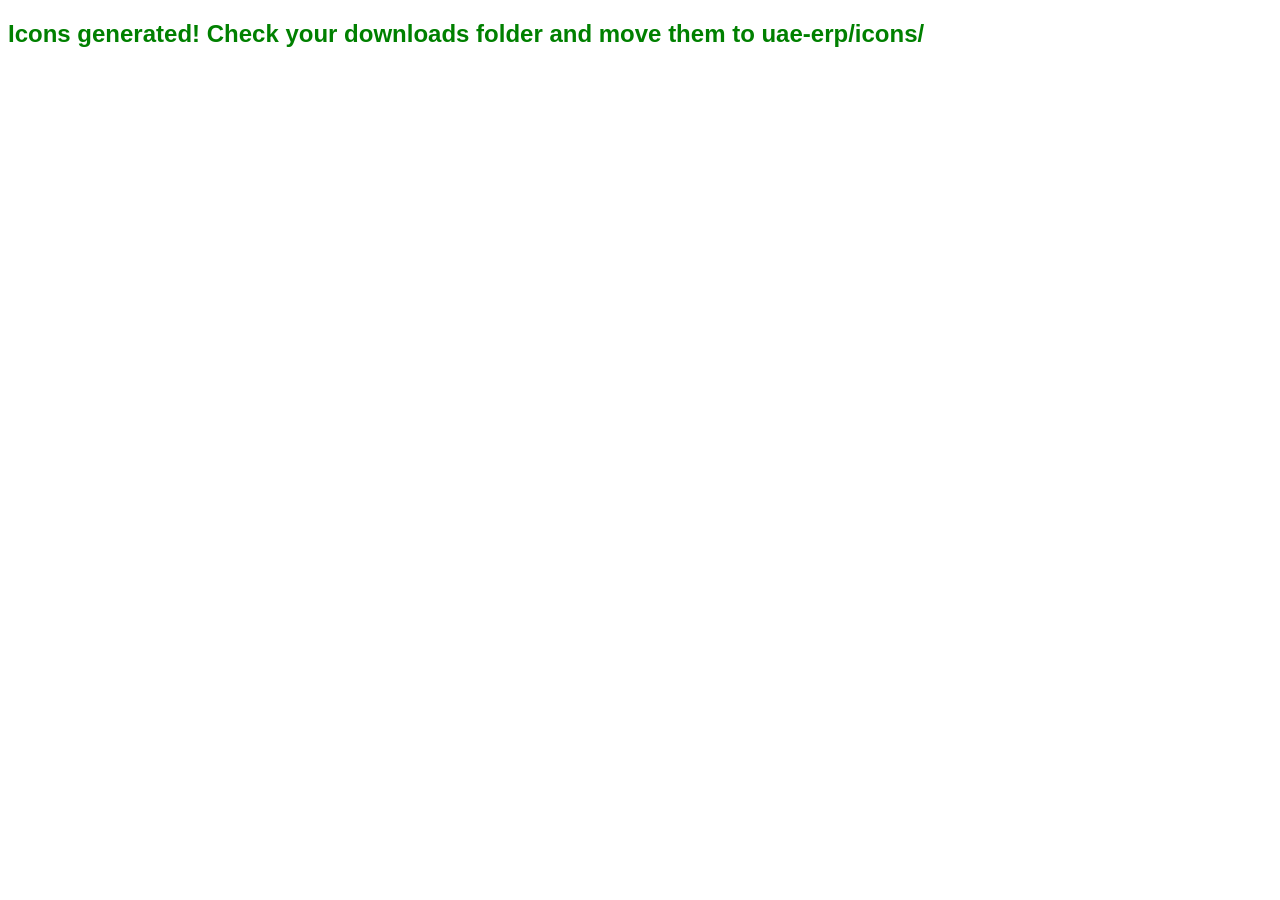
<file: generate-icons.html>
<!DOCTYPE html>
<html>
<head><title>Generate Icons</title></head>
<body>
<canvas id="c" width="512" height="512"></canvas>
<script>
const sizes = [72, 96, 128, 144, 152, 192, 384, 512];
const canvas = document.getElementById('c');
const ctx = canvas.getContext('2d');

function drawIcon(size) {
    canvas.width = size;
    canvas.height = size;
    const s = size / 512;

    // Background
    ctx.fillStyle = '#2b6cb5';
    ctx.beginPath();
    ctx.roundRect(0, 0, size, size, size * 0.15);
    ctx.fill();

    // D shape
    ctx.fillStyle = '#ffffff';
    ctx.beginPath();
    const cx = size / 2, cy = size * 0.42;
    const r = size * 0.3;
    ctx.moveTo(size * 0.2, size * 0.12);
    ctx.lineTo(size * 0.5, size * 0.12);
    ctx.bezierCurveTo(size * 0.82, size * 0.12, size * 0.82, size * 0.72, size * 0.5, size * 0.72);
    ctx.lineTo(size * 0.38, size * 0.72);
    ctx.lineTo(size * 0.38, size * 0.56);
    ctx.lineTo(size * 0.5, size * 0.56);
    ctx.bezierCurveTo(size * 0.68, size * 0.56, size * 0.68, size * 0.28, size * 0.5, size * 0.28);
    ctx.lineTo(size * 0.38, size * 0.28);
    ctx.lineTo(size * 0.38, size * 0.72);
    ctx.lineTo(size * 0.2, size * 0.72);
    ctx.closePath();
    ctx.fill();

    // S bar
    ctx.fillStyle = '#ffffff';
    ctx.beginPath();
    ctx.roundRect(size * 0.28, size * 0.38, size * 0.38, size * 0.08, size * 0.02);
    ctx.fill();

    // Text
    ctx.fillStyle = '#ffffff';
    ctx.font = `bold ${size * 0.09}px Arial`;
    ctx.textAlign = 'center';
    ctx.fillText('DANOOR', size / 2, size * 0.85);
    ctx.font = `${size * 0.05}px Arial`;
    ctx.fillStyle = 'rgba(255,255,255,0.7)';
    ctx.fillText('ERP', size / 2, size * 0.93);
}

// Generate and auto-download
sizes.forEach(size => {
    drawIcon(size);
    const link = document.createElement('a');
    link.download = `icon-${size}.png`;
    link.href = canvas.toDataURL('image/png');
    link.click();
});
document.body.innerHTML = '<h2 style="font-family:sans-serif;color:green;">Icons generated! Check your downloads folder and move them to uae-erp/icons/</h2>';
</script>
</body>
</html>
</file>
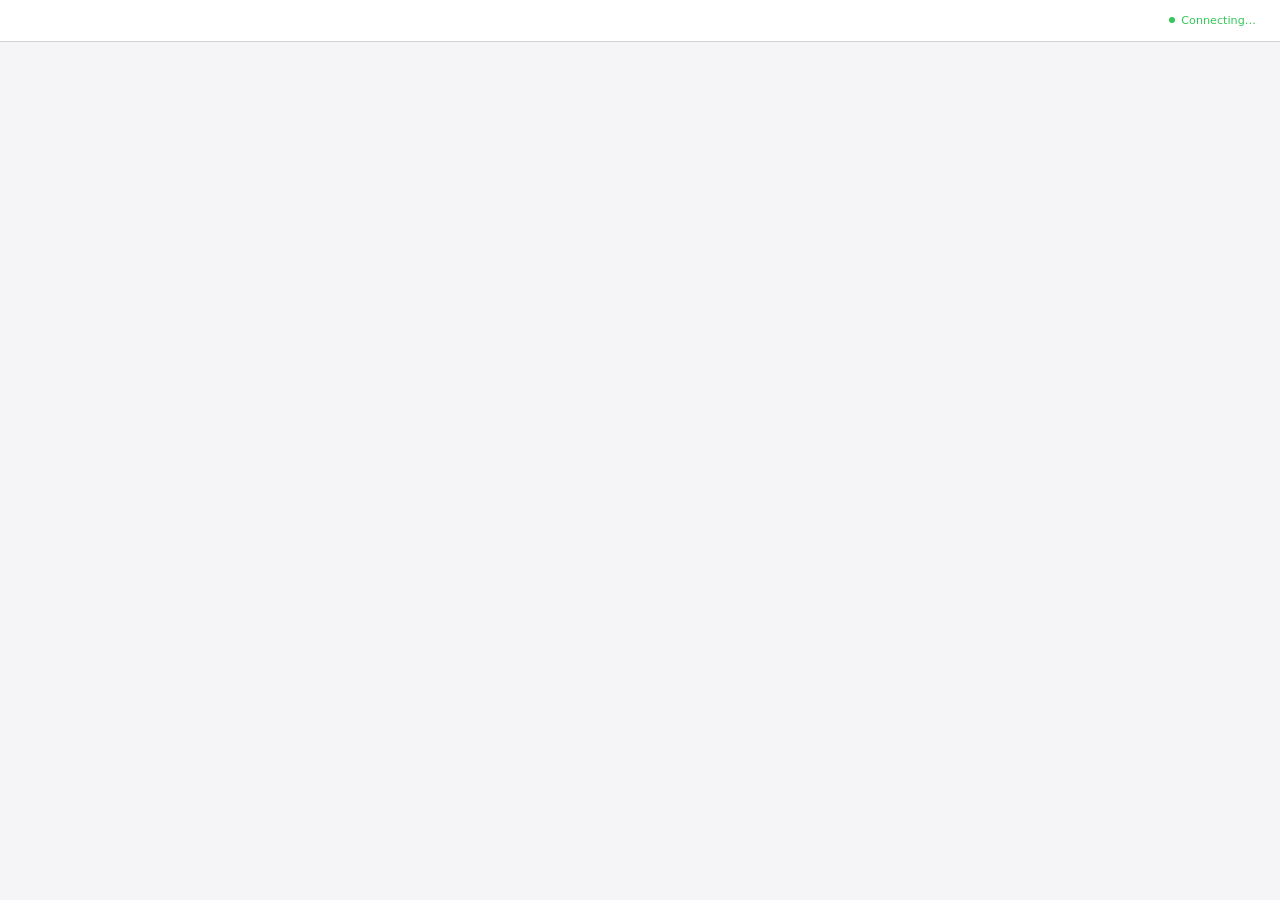
<file: .claude/skills/brainstorming/scripts/frame-template.html>
<!DOCTYPE html>
<html>
<head>
  <meta charset="utf-8">
  <title>Superpowers Brainstorming</title>
  <style>
    /*
     * BRAINSTORM COMPANION FRAME TEMPLATE
     *
     * This template provides a consistent frame with:
     * - OS-aware light/dark theming
     * - Header branding and connection status
     * - Scrollable main content area
     * - CSS helpers for common UI patterns
     *
     * Content is injected via placeholder comment in #frame-content.
     */

    * { box-sizing: border-box; margin: 0; padding: 0; }
    html, body { height: 100%; overflow: hidden; }

    /* ===== THEME VARIABLES ===== */
    :root {
      --bg-primary: #f5f5f7;
      --bg-secondary: #ffffff;
      --bg-tertiary: #e5e5e7;
      --border: #d1d1d6;
      --text-primary: #1d1d1f;
      --text-secondary: #86868b;
      --text-tertiary: #aeaeb2;
      --accent: #0071e3;
      --accent-hover: #0077ed;
      --success: #34c759;
      --warning: #ff9f0a;
      --error: #ff3b30;
      --selected-bg: #e8f4fd;
      --selected-border: #0071e3;
    }

    @media (prefers-color-scheme: dark) {
      :root {
        --bg-primary: #1d1d1f;
        --bg-secondary: #2d2d2f;
        --bg-tertiary: #3d3d3f;
        --border: #424245;
        --text-primary: #f5f5f7;
        --text-secondary: #86868b;
        --text-tertiary: #636366;
        --accent: #0a84ff;
        --accent-hover: #409cff;
        --selected-bg: rgba(10, 132, 255, 0.15);
        --selected-border: #0a84ff;
      }
    }

    body {
      font-family: system-ui, -apple-system, BlinkMacSystemFont, sans-serif;
      background: var(--bg-primary);
      color: var(--text-primary);
      display: flex;
      flex-direction: column;
      line-height: 1.5;
    }

    /* ===== FRAME STRUCTURE ===== */
    .brand { display: flex; align-items: center; min-width: 0; overflow: hidden; color: var(--text-secondary); line-height: 1; }
    .brand a { color: inherit; text-decoration: none; display: flex; align-items: center; gap: 0.5rem; min-width: 0; max-width: 100%; line-height: 1; }
    .brand-copy { display: block; min-width: 0; overflow: hidden; text-overflow: ellipsis; white-space: nowrap; line-height: 1; transform: translateY(-1px); }
    .brand-logo { display: block; height: 1em; width: auto; max-width: 180px; flex-shrink: 0; filter: invert(1); }
    @media (prefers-color-scheme: dark) {
      .brand-logo { filter: none; }
    }
    .status { font-size: 0.7rem; color: var(--status-color, var(--success)); display: flex; align-items: center; gap: 0.4rem; justify-self: end; white-space: nowrap; line-height: 1; }
    .status::before { content: ''; width: 6px; height: 6px; background: var(--status-color, var(--success)); border-radius: 50%; }

    .main { flex: 1; overflow-y: auto; }
    #frame-content { padding: 2rem; min-height: 100%; }

    .header {
      background: var(--bg-secondary);
      border-bottom: 1px solid var(--border);
      padding: 0.5rem 1.5rem;
      flex-shrink: 0;
      display: grid;
      grid-template-columns: minmax(0, 1fr) auto;
      align-items: center;
      gap: 1rem;
      min-height: 42px;
    }
    .header .brand { justify-self: start; width: 100%; font-size: 0.75rem; line-height: 1; }
    .header .status { grid-column: 2; line-height: 1; }
    .header span {
      font-size: 0.75rem;
      color: var(--text-secondary);
    }
    .header .selected-text {
      color: var(--accent);
      font-weight: 500;
    }

    /* ===== TYPOGRAPHY ===== */
    h2 { font-size: 1.5rem; font-weight: 600; margin-bottom: 0.5rem; }
    h3 { font-size: 1.1rem; font-weight: 600; margin-bottom: 0.25rem; }
    .subtitle { color: var(--text-secondary); margin-bottom: 1.5rem; }
    .section { margin-bottom: 2rem; }
    .label { font-size: 0.7rem; color: var(--text-secondary); text-transform: uppercase; letter-spacing: 0.05em; margin-bottom: 0.5rem; }

    /* ===== OPTIONS (for A/B/C choices) ===== */
    .options { display: flex; flex-direction: column; gap: 0.75rem; }
    .option {
      background: var(--bg-secondary);
      border: 2px solid var(--border);
      border-radius: 12px;
      padding: 1rem 1.25rem;
      cursor: pointer;
      transition: all 0.15s ease;
      display: flex;
      align-items: flex-start;
      gap: 1rem;
    }
    .option:hover { border-color: var(--accent); }
    .option.selected { background: var(--selected-bg); border-color: var(--selected-border); }
    .option .letter {
      background: var(--bg-tertiary);
      color: var(--text-secondary);
      width: 1.75rem; height: 1.75rem;
      border-radius: 6px;
      display: flex; align-items: center; justify-content: center;
      font-weight: 600; font-size: 0.85rem; flex-shrink: 0;
    }
    .option.selected .letter { background: var(--accent); color: white; }
    .option .content { flex: 1; }
    .option .content h3 { font-size: 0.95rem; margin-bottom: 0.15rem; }
    .option .content p { color: var(--text-secondary); font-size: 0.85rem; margin: 0; }

    /* ===== CARDS (for showing designs/mockups) ===== */
    .cards { display: grid; grid-template-columns: repeat(auto-fit, minmax(280px, 1fr)); gap: 1rem; }
    .card {
      background: var(--bg-secondary);
      border: 1px solid var(--border);
      border-radius: 12px;
      overflow: hidden;
      cursor: pointer;
      transition: all 0.15s ease;
    }
    .card:hover { border-color: var(--accent); transform: translateY(-2px); box-shadow: 0 4px 12px rgba(0,0,0,0.1); }
    .card.selected { border-color: var(--selected-border); border-width: 2px; }
    .card-image { background: var(--bg-tertiary); aspect-ratio: 16/10; display: flex; align-items: center; justify-content: center; }
    .card-body { padding: 1rem; }
    .card-body h3 { margin-bottom: 0.25rem; }
    .card-body p { color: var(--text-secondary); font-size: 0.85rem; }

    /* ===== MOCKUP CONTAINER ===== */
    .mockup {
      background: var(--bg-secondary);
      border: 1px solid var(--border);
      border-radius: 12px;
      overflow: hidden;
      margin-bottom: 1.5rem;
    }
    .mockup-header {
      background: var(--bg-tertiary);
      padding: 0.5rem 1rem;
      font-size: 0.75rem;
      color: var(--text-secondary);
      border-bottom: 1px solid var(--border);
    }
    .mockup-body { padding: 1.5rem; }

    /* ===== SPLIT VIEW (side-by-side comparison) ===== */
    .split { display: grid; grid-template-columns: 1fr 1fr; gap: 1.5rem; }
    @media (max-width: 700px) { .split { grid-template-columns: 1fr; } }

    /* ===== PROS/CONS ===== */
    .pros-cons { display: grid; grid-template-columns: 1fr 1fr; gap: 1rem; margin: 1rem 0; }
    .pros, .cons { background: var(--bg-secondary); border-radius: 8px; padding: 1rem; }
    .pros h4 { color: var(--success); font-size: 0.85rem; margin-bottom: 0.5rem; }
    .cons h4 { color: var(--error); font-size: 0.85rem; margin-bottom: 0.5rem; }
    .pros ul, .cons ul { margin-left: 1.25rem; font-size: 0.85rem; color: var(--text-secondary); }
    .pros li, .cons li { margin-bottom: 0.25rem; }

    /* ===== PLACEHOLDER (for mockup areas) ===== */
    .placeholder {
      background: var(--bg-tertiary);
      border: 2px dashed var(--border);
      border-radius: 8px;
      padding: 2rem;
      text-align: center;
      color: var(--text-tertiary);
    }

    /* ===== INLINE MOCKUP ELEMENTS ===== */
    .mock-nav { background: var(--accent); color: white; padding: 0.75rem 1rem; display: flex; gap: 1.5rem; font-size: 0.9rem; }
    .mock-sidebar { background: var(--bg-tertiary); padding: 1rem; min-width: 180px; }
    .mock-content { padding: 1.5rem; flex: 1; }
    .mock-button { background: var(--accent); color: white; border: none; padding: 0.5rem 1rem; border-radius: 6px; font-size: 0.85rem; }
    .mock-input { background: var(--bg-primary); border: 1px solid var(--border); border-radius: 6px; padding: 0.5rem; width: 100%; }
  </style>
</head>
<body>
  <div class="header">
    <!-- BRANDING -->
    <div class="status">Connecting…</div>
  </div>

  <div class="main">
    <div id="frame-content">
      <!-- CONTENT -->
    </div>
  </div>

</body>
</html>
</file>
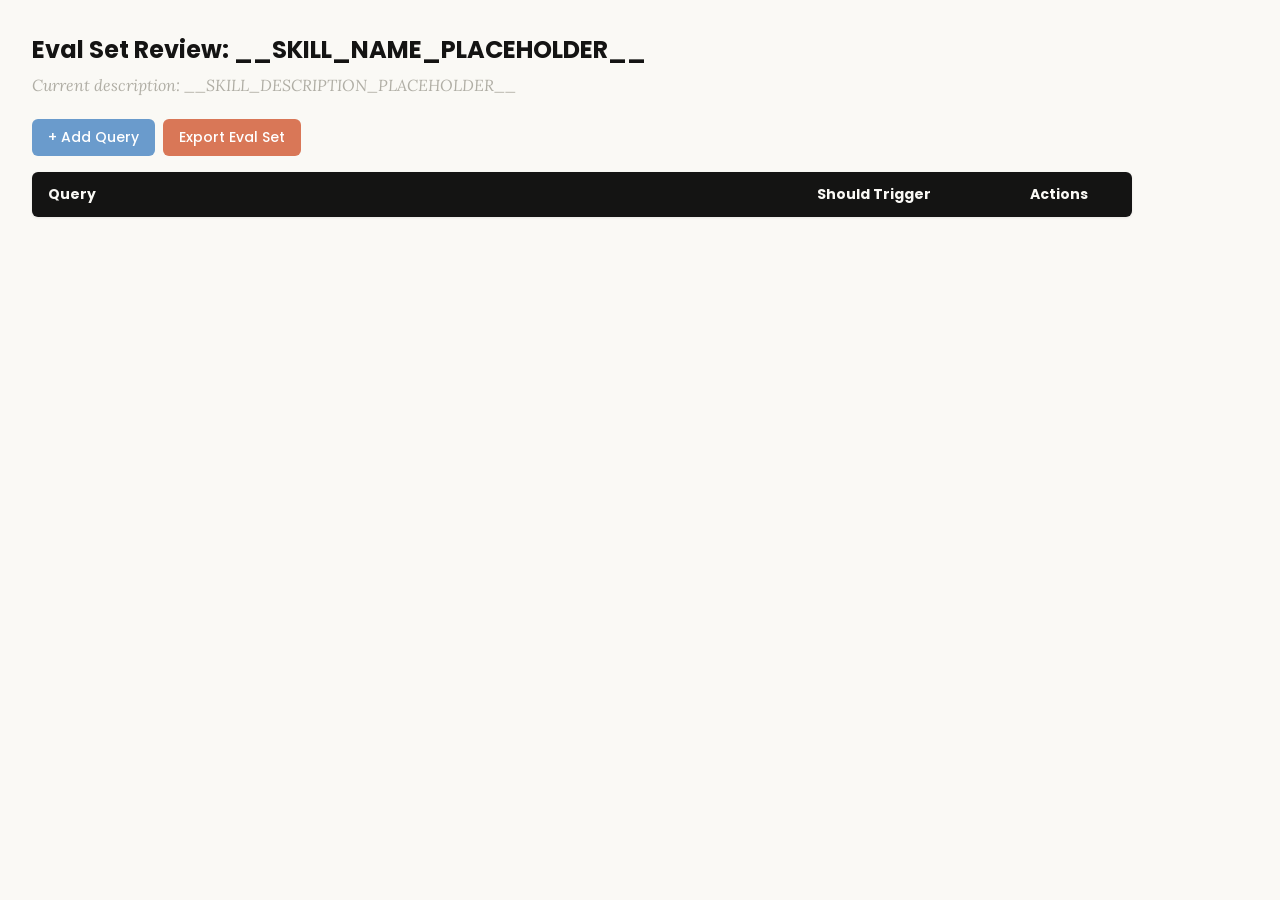
<file: .claude/skills/skill-creator/assets/eval_review.html>
<!DOCTYPE html>
<html lang="en">
<head>
  <meta charset="UTF-8">
  <meta name="viewport" content="width=device-width, initial-scale=1.0">
  <title>Eval Set Review - __SKILL_NAME_PLACEHOLDER__</title>
  <link rel="preconnect" href="https://fonts.googleapis.com">
  <link rel="preconnect" href="https://fonts.gstatic.com" crossorigin>
  <link href="https://fonts.googleapis.com/css2?family=Poppins:wght@500;600&family=Lora:wght@400;500&display=swap" rel="stylesheet">
  <style>
    * { box-sizing: border-box; margin: 0; padding: 0; }
    body { font-family: 'Lora', Georgia, serif; background: #faf9f5; padding: 2rem; color: #141413; }
    h1 { font-family: 'Poppins', sans-serif; margin-bottom: 0.5rem; font-size: 1.5rem; }
    .description { color: #b0aea5; margin-bottom: 1.5rem; font-style: italic; max-width: 900px; }
    .controls { margin-bottom: 1rem; display: flex; gap: 0.5rem; }
    .btn { font-family: 'Poppins', sans-serif; padding: 0.5rem 1rem; border: none; border-radius: 6px; cursor: pointer; font-size: 0.875rem; font-weight: 500; }
    .btn-add { background: #6a9bcc; color: white; }
    .btn-add:hover { background: #5889b8; }
    .btn-export { background: #d97757; color: white; }
    .btn-export:hover { background: #c4613f; }
    table { width: 100%; max-width: 1100px; border-collapse: collapse; background: white; border-radius: 6px; overflow: hidden; box-shadow: 0 1px 3px rgba(0,0,0,0.08); }
    th { font-family: 'Poppins', sans-serif; background: #141413; color: #faf9f5; padding: 0.75rem 1rem; text-align: left; font-size: 0.875rem; }
    td { padding: 0.75rem 1rem; border-bottom: 1px solid #e8e6dc; vertical-align: top; }
    tr:nth-child(even) td { background: #faf9f5; }
    tr:hover td { background: #f3f1ea; }
    .section-header td { background: #e8e6dc; font-family: 'Poppins', sans-serif; font-weight: 500; font-size: 0.8rem; color: #141413; text-transform: uppercase; letter-spacing: 0.05em; }
    .query-input { width: 100%; padding: 0.4rem; border: 1px solid #e8e6dc; border-radius: 4px; font-size: 0.875rem; font-family: 'Lora', Georgia, serif; resize: vertical; min-height: 60px; }
    .query-input:focus { outline: none; border-color: #d97757; box-shadow: 0 0 0 2px rgba(217,119,87,0.15); }
    .toggle { position: relative; display: inline-block; width: 44px; height: 24px; }
    .toggle input { opacity: 0; width: 0; height: 0; }
    .toggle .slider { position: absolute; inset: 0; background: #b0aea5; border-radius: 24px; cursor: pointer; transition: 0.2s; }
    .toggle .slider::before { content: ""; position: absolute; width: 18px; height: 18px; left: 3px; bottom: 3px; background: white; border-radius: 50%; transition: 0.2s; }
    .toggle input:checked + .slider { background: #d97757; }
    .toggle input:checked + .slider::before { transform: translateX(20px); }
    .btn-delete { background: #c44; color: white; padding: 0.3rem 0.6rem; border: none; border-radius: 4px; cursor: pointer; font-size: 0.75rem; font-family: 'Poppins', sans-serif; }
    .btn-delete:hover { background: #a33; }
    .summary { margin-top: 1rem; color: #b0aea5; font-size: 0.875rem; }
  </style>
</head>
<body>
  <h1>Eval Set Review: <span id="skill-name">__SKILL_NAME_PLACEHOLDER__</span></h1>
  <p class="description">Current description: <span id="skill-desc">__SKILL_DESCRIPTION_PLACEHOLDER__</span></p>

  <div class="controls">
    <button class="btn btn-add" onclick="addRow()">+ Add Query</button>
    <button class="btn btn-export" onclick="exportEvalSet()">Export Eval Set</button>
  </div>

  <table>
    <thead>
      <tr>
        <th style="width:65%">Query</th>
        <th style="width:18%">Should Trigger</th>
        <th style="width:10%">Actions</th>
      </tr>
    </thead>
    <tbody id="eval-body"></tbody>
  </table>

  <p class="summary" id="summary"></p>

  <script>
    const EVAL_DATA = __EVAL_DATA_PLACEHOLDER__;

    let evalItems = [...EVAL_DATA];

    function render() {
      const tbody = document.getElementById('eval-body');
      tbody.innerHTML = '';

      // Sort: should-trigger first, then should-not-trigger
      const sorted = evalItems
        .map((item, origIdx) => ({ ...item, origIdx }))
        .sort((a, b) => (b.should_trigger ? 1 : 0) - (a.should_trigger ? 1 : 0));

      let lastGroup = null;
      sorted.forEach(item => {
        const group = item.should_trigger ? 'trigger' : 'no-trigger';
        if (group !== lastGroup) {
          const headerRow = document.createElement('tr');
          headerRow.className = 'section-header';
          headerRow.innerHTML = `<td colspan="3">${item.should_trigger ? 'Should Trigger' : 'Should NOT Trigger'}</td>`;
          tbody.appendChild(headerRow);
          lastGroup = group;
        }

        const idx = item.origIdx;
        const tr = document.createElement('tr');
        tr.innerHTML = `
          <td><textarea class="query-input" onchange="updateQuery(${idx}, this.value)">${escapeHtml(item.query)}</textarea></td>
          <td>
            <label class="toggle">
              <input type="checkbox" ${item.should_trigger ? 'checked' : ''} onchange="updateTrigger(${idx}, this.checked)">
              <span class="slider"></span>
            </label>
            <span style="margin-left:8px;font-size:0.8rem;color:#b0aea5">${item.should_trigger ? 'Yes' : 'No'}</span>
          </td>
          <td><button class="btn-delete" onclick="deleteRow(${idx})">Delete</button></td>
        `;
        tbody.appendChild(tr);
      });
      updateSummary();
    }

    function escapeHtml(text) {
      const div = document.createElement('div');
      div.textContent = text;
      return div.innerHTML;
    }

    function updateQuery(idx, value) { evalItems[idx].query = value; updateSummary(); }
    function updateTrigger(idx, value) { evalItems[idx].should_trigger = value; render(); }
    function deleteRow(idx) { evalItems.splice(idx, 1); render(); }

    function addRow() {
      evalItems.push({ query: '', should_trigger: true });
      render();
      const inputs = document.querySelectorAll('.query-input');
      inputs[inputs.length - 1].focus();
    }

    function updateSummary() {
      const trigger = evalItems.filter(i => i.should_trigger).length;
      const noTrigger = evalItems.filter(i => !i.should_trigger).length;
      document.getElementById('summary').textContent =
        `${evalItems.length} queries total: ${trigger} should trigger, ${noTrigger} should not trigger`;
    }

    function exportEvalSet() {
      const valid = evalItems.filter(i => i.query.trim() !== '');
      const data = valid.map(i => ({ query: i.query.trim(), should_trigger: i.should_trigger }));
      const blob = new Blob([JSON.stringify(data, null, 2)], { type: 'application/json' });
      const url = URL.createObjectURL(blob);
      const a = document.createElement('a');
      a.href = url;
      a.download = 'eval_set.json';
      document.body.appendChild(a);
      a.click();
      document.body.removeChild(a);
      URL.revokeObjectURL(url);
    }

    render();
  </script>
</body>
</html>
</file>
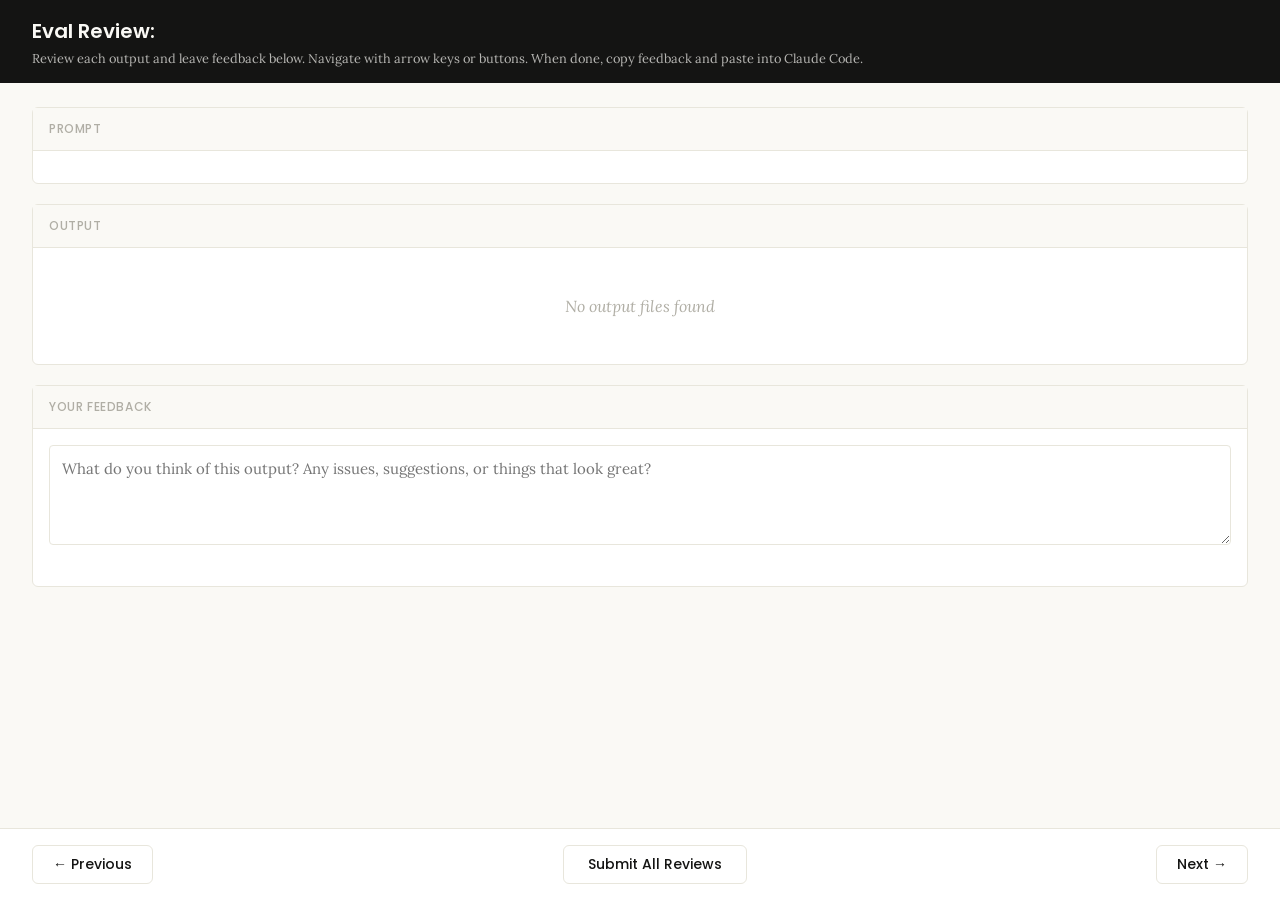
<file: .claude/skills/skill-creator/eval-viewer/viewer.html>
<!DOCTYPE html>
<html lang="en">
<head>
  <meta charset="UTF-8">
  <meta name="viewport" content="width=device-width, initial-scale=1.0">
  <title>Eval Review</title>
  <link rel="preconnect" href="https://fonts.googleapis.com">
  <link rel="preconnect" href="https://fonts.gstatic.com" crossorigin>
  <link href="https://fonts.googleapis.com/css2?family=Poppins:wght@500;600&family=Lora:wght@400;500&display=swap" rel="stylesheet">
  <script src="https://cdn.sheetjs.com/xlsx-0.20.3/package/dist/xlsx.full.min.js" integrity="sha384-EnyY0/GSHQGSxSgMwaIPzSESbqoOLSexfnSMN2AP+39Ckmn92stwABZynq1JyzdT" crossorigin="anonymous"></script>
  <style>
    :root {
      --bg: #faf9f5;
      --surface: #ffffff;
      --border: #e8e6dc;
      --text: #141413;
      --text-muted: #b0aea5;
      --accent: #d97757;
      --accent-hover: #c4613f;
      --green: #788c5d;
      --green-bg: #eef2e8;
      --red: #c44;
      --red-bg: #fceaea;
      --header-bg: #141413;
      --header-text: #faf9f5;
      --radius: 6px;
    }

    * { box-sizing: border-box; margin: 0; padding: 0; }

    body {
      font-family: 'Lora', Georgia, serif;
      background: var(--bg);
      color: var(--text);
      height: 100vh;
      display: flex;
      flex-direction: column;
    }

    /* ---- Header ---- */
    .header {
      background: var(--header-bg);
      color: var(--header-text);
      padding: 1rem 2rem;
      display: flex;
      justify-content: space-between;
      align-items: center;
      flex-shrink: 0;
    }
    .header h1 {
      font-family: 'Poppins', sans-serif;
      font-size: 1.25rem;
      font-weight: 600;
    }
    .header .instructions {
      font-size: 0.8rem;
      opacity: 0.7;
      margin-top: 0.25rem;
    }
    .header .progress {
      font-size: 0.875rem;
      opacity: 0.8;
      text-align: right;
    }

    /* ---- Main content ---- */
    .main {
      flex: 1;
      overflow-y: auto;
      padding: 1.5rem 2rem;
      display: flex;
      flex-direction: column;
      gap: 1.25rem;
    }

    /* ---- Sections ---- */
    .section {
      background: var(--surface);
      border: 1px solid var(--border);
      border-radius: var(--radius);
      flex-shrink: 0;
    }
    .section-header {
      font-family: 'Poppins', sans-serif;
      padding: 0.75rem 1rem;
      font-size: 0.75rem;
      font-weight: 500;
      text-transform: uppercase;
      letter-spacing: 0.05em;
      color: var(--text-muted);
      border-bottom: 1px solid var(--border);
      background: var(--bg);
    }
    .section-body {
      padding: 1rem;
    }

    /* ---- Config badge ---- */
    .config-badge {
      display: inline-block;
      padding: 0.2rem 0.625rem;
      border-radius: 9999px;
      font-family: 'Poppins', sans-serif;
      font-size: 0.6875rem;
      font-weight: 600;
      text-transform: uppercase;
      letter-spacing: 0.03em;
      margin-left: 0.75rem;
      vertical-align: middle;
    }
    .config-badge.config-primary {
      background: rgba(33, 150, 243, 0.12);
      color: #1976d2;
    }
    .config-badge.config-baseline {
      background: rgba(255, 193, 7, 0.15);
      color: #f57f17;
    }

    /* ---- Prompt ---- */
    .prompt-text {
      white-space: pre-wrap;
      font-size: 0.9375rem;
      line-height: 1.6;
    }

    /* ---- Outputs ---- */
    .output-file {
      border: 1px solid var(--border);
      border-radius: var(--radius);
      overflow: hidden;
    }
    .output-file + .output-file {
      margin-top: 1rem;
    }
    .output-file-header {
      padding: 0.5rem 0.75rem;
      font-size: 0.8rem;
      font-weight: 600;
      color: var(--text-muted);
      background: var(--bg);
      border-bottom: 1px solid var(--border);
      font-family: 'SF Mono', SFMono-Regular, Consolas, 'Liberation Mono', Menlo, monospace;
      display: flex;
      justify-content: space-between;
      align-items: center;
    }
    .output-file-header .dl-btn {
      font-size: 0.7rem;
      color: var(--accent);
      text-decoration: none;
      cursor: pointer;
      font-family: -apple-system, BlinkMacSystemFont, 'Segoe UI', sans-serif;
      font-weight: 500;
      opacity: 0.8;
    }
    .output-file-header .dl-btn:hover {
      opacity: 1;
      text-decoration: underline;
    }
    .output-file-content {
      padding: 0.75rem;
      overflow-x: auto;
    }
    .output-file-content pre {
      font-size: 0.8125rem;
      line-height: 1.5;
      white-space: pre-wrap;
      word-break: break-word;
      font-family: 'SF Mono', SFMono-Regular, Consolas, 'Liberation Mono', Menlo, monospace;
    }
    .output-file-content img {
      max-width: 100%;
      height: auto;
      border-radius: 4px;
    }
    .output-file-content iframe {
      width: 100%;
      height: 600px;
      border: none;
    }
    .output-file-content table {
      border-collapse: collapse;
      font-size: 0.8125rem;
      width: 100%;
    }
    .output-file-content table td,
    .output-file-content table th {
      border: 1px solid var(--border);
      padding: 0.375rem 0.5rem;
      text-align: left;
    }
    .output-file-content table th {
      background: var(--bg);
      font-weight: 600;
    }
    .output-file-content .download-link {
      display: inline-flex;
      align-items: center;
      gap: 0.5rem;
      padding: 0.5rem 1rem;
      background: var(--bg);
      border: 1px solid var(--border);
      border-radius: 4px;
      color: var(--accent);
      text-decoration: none;
      font-size: 0.875rem;
      cursor: pointer;
    }
    .output-file-content .download-link:hover {
      background: var(--border);
    }
    .empty-state {
      color: var(--text-muted);
      font-style: italic;
      padding: 2rem;
      text-align: center;
    }

    /* ---- Feedback ---- */
    .prev-feedback {
      background: var(--bg);
      border: 1px solid var(--border);
      border-radius: 4px;
      padding: 0.625rem 0.75rem;
      margin-top: 0.75rem;
      font-size: 0.8125rem;
      color: var(--text-muted);
      line-height: 1.5;
    }
    .prev-feedback-label {
      font-size: 0.7rem;
      font-weight: 600;
      text-transform: uppercase;
      letter-spacing: 0.04em;
      margin-bottom: 0.25rem;
      color: var(--text-muted);
    }
    .feedback-textarea {
      width: 100%;
      min-height: 100px;
      padding: 0.75rem;
      border: 1px solid var(--border);
      border-radius: 4px;
      font-family: inherit;
      font-size: 0.9375rem;
      line-height: 1.5;
      resize: vertical;
      color: var(--text);
    }
    .feedback-textarea:focus {
      outline: none;
      border-color: var(--accent);
      box-shadow: 0 0 0 3px rgba(37, 99, 235, 0.1);
    }
    .feedback-status {
      font-size: 0.75rem;
      color: var(--text-muted);
      margin-top: 0.5rem;
      min-height: 1.1em;
    }

    /* ---- Grades (collapsible) ---- */
    .grades-toggle {
      display: flex;
      align-items: center;
      cursor: pointer;
      user-select: none;
    }
    .grades-toggle:hover {
      color: var(--accent);
    }
    .grades-toggle .arrow {
      margin-right: 0.5rem;
      transition: transform 0.15s;
      font-size: 0.75rem;
    }
    .grades-toggle .arrow.open {
      transform: rotate(90deg);
    }
    .grades-content {
      display: none;
      margin-top: 0.75rem;
    }
    .grades-content.open {
      display: block;
    }
    .grades-summary {
      font-size: 0.875rem;
      margin-bottom: 0.75rem;
      display: flex;
      align-items: center;
      gap: 0.5rem;
    }
    .grade-badge {
      display: inline-block;
      padding: 0.125rem 0.5rem;
      border-radius: 9999px;
      font-size: 0.75rem;
      font-weight: 600;
    }
    .grade-pass { background: var(--green-bg); color: var(--green); }
    .grade-fail { background: var(--red-bg); color: var(--red); }
    .assertion-list {
      list-style: none;
    }
    .assertion-item {
      padding: 0.625rem 0;
      border-bottom: 1px solid var(--border);
      font-size: 0.8125rem;
    }
    .assertion-item:last-child { border-bottom: none; }
    .assertion-status {
      font-weight: 600;
      margin-right: 0.5rem;
    }
    .assertion-status.pass { color: var(--green); }
    .assertion-status.fail { color: var(--red); }
    .assertion-evidence {
      color: var(--text-muted);
      font-size: 0.75rem;
      margin-top: 0.25rem;
      padding-left: 1.5rem;
    }

    /* ---- View tabs ---- */
    .view-tabs {
      display: flex;
      gap: 0;
      padding: 0 2rem;
      background: var(--bg);
      border-bottom: 1px solid var(--border);
      flex-shrink: 0;
    }
    .view-tab {
      font-family: 'Poppins', sans-serif;
      padding: 0.625rem 1.25rem;
      font-size: 0.8125rem;
      font-weight: 500;
      cursor: pointer;
      border: none;
      background: none;
      color: var(--text-muted);
      border-bottom: 2px solid transparent;
      transition: all 0.15s;
    }
    .view-tab:hover { color: var(--text); }
    .view-tab.active {
      color: var(--accent);
      border-bottom-color: var(--accent);
    }
    .view-panel { display: none; }
    .view-panel.active { display: flex; flex-direction: column; flex: 1; overflow: hidden; }

    /* ---- Benchmark view ---- */
    .benchmark-view {
      padding: 1.5rem 2rem;
      overflow-y: auto;
      flex: 1;
    }
    .benchmark-table {
      border-collapse: collapse;
      background: var(--surface);
      border: 1px solid var(--border);
      border-radius: var(--radius);
      font-size: 0.8125rem;
      width: 100%;
      margin-bottom: 1.5rem;
    }
    .benchmark-table th, .benchmark-table td {
      padding: 0.625rem 0.75rem;
      text-align: left;
      border: 1px solid var(--border);
    }
    .benchmark-table th {
      font-family: 'Poppins', sans-serif;
      background: var(--header-bg);
      color: var(--header-text);
      font-weight: 500;
      font-size: 0.75rem;
      text-transform: uppercase;
      letter-spacing: 0.04em;
    }
    .benchmark-table tr:hover { background: var(--bg); }
    .benchmark-table tr.benchmark-row-with { background: rgba(33, 150, 243, 0.06); }
    .benchmark-table tr.benchmark-row-without { background: rgba(255, 193, 7, 0.06); }
    .benchmark-table tr.benchmark-row-with:hover { background: rgba(33, 150, 243, 0.12); }
    .benchmark-table tr.benchmark-row-without:hover { background: rgba(255, 193, 7, 0.12); }
    .benchmark-table tr.benchmark-row-avg { font-weight: 600; border-top: 2px solid var(--border); }
    .benchmark-table tr.benchmark-row-avg.benchmark-row-with { background: rgba(33, 150, 243, 0.12); }
    .benchmark-table tr.benchmark-row-avg.benchmark-row-without { background: rgba(255, 193, 7, 0.12); }
    .benchmark-delta-positive { color: var(--green); font-weight: 600; }
    .benchmark-delta-negative { color: var(--red); font-weight: 600; }
    .benchmark-notes {
      background: var(--surface);
      border: 1px solid var(--border);
      border-radius: var(--radius);
      padding: 1rem;
    }
    .benchmark-notes h3 {
      font-family: 'Poppins', sans-serif;
      font-size: 0.875rem;
      margin-bottom: 0.75rem;
    }
    .benchmark-notes ul {
      list-style: disc;
      padding-left: 1.25rem;
    }
    .benchmark-notes li {
      font-size: 0.8125rem;
      line-height: 1.6;
      margin-bottom: 0.375rem;
    }
    .benchmark-empty {
      color: var(--text-muted);
      font-style: italic;
      text-align: center;
      padding: 3rem;
    }

    /* ---- Navigation ---- */
    .nav {
      display: flex;
      justify-content: space-between;
      align-items: center;
      padding: 1rem 2rem;
      border-top: 1px solid var(--border);
      background: var(--surface);
      flex-shrink: 0;
    }
    .nav-btn {
      font-family: 'Poppins', sans-serif;
      padding: 0.5rem 1.25rem;
      border: 1px solid var(--border);
      border-radius: var(--radius);
      background: var(--surface);
      cursor: pointer;
      font-size: 0.875rem;
      font-weight: 500;
      color: var(--text);
      transition: all 0.15s;
    }
    .nav-btn:hover:not(:disabled) {
      background: var(--bg);
      border-color: var(--text-muted);
    }
    .nav-btn:disabled {
      opacity: 0.4;
      cursor: not-allowed;
    }
    .done-btn {
      font-family: 'Poppins', sans-serif;
      padding: 0.5rem 1.5rem;
      border: 1px solid var(--border);
      border-radius: var(--radius);
      background: var(--surface);
      color: var(--text);
      cursor: pointer;
      font-size: 0.875rem;
      font-weight: 500;
      transition: all 0.15s;
    }
    .done-btn:hover {
      background: var(--bg);
      border-color: var(--text-muted);
    }
    .done-btn.ready {
      border: none;
      background: var(--accent);
      color: white;
      font-weight: 600;
    }
    .done-btn.ready:hover {
      background: var(--accent-hover);
    }
    /* ---- Done overlay ---- */
    .done-overlay {
      display: none;
      position: fixed;
      inset: 0;
      background: rgba(0, 0, 0, 0.5);
      z-index: 100;
      justify-content: center;
      align-items: center;
    }
    .done-overlay.visible {
      display: flex;
    }
    .done-card {
      background: var(--surface);
      border-radius: 12px;
      padding: 2rem 3rem;
      text-align: center;
      box-shadow: 0 20px 60px rgba(0, 0, 0, 0.3);
      max-width: 500px;
    }
    .done-card h2 {
      font-size: 1.5rem;
      margin-bottom: 0.5rem;
    }
    .done-card p {
      color: var(--text-muted);
      margin-bottom: 1.5rem;
      line-height: 1.5;
    }
    .done-card .btn-row {
      display: flex;
      gap: 0.5rem;
      justify-content: center;
    }
    .done-card button {
      padding: 0.5rem 1.25rem;
      border: 1px solid var(--border);
      border-radius: var(--radius);
      background: var(--surface);
      cursor: pointer;
      font-size: 0.875rem;
    }
    .done-card button:hover {
      background: var(--bg);
    }
    /* ---- Toast ---- */
    .toast {
      position: fixed;
      bottom: 5rem;
      left: 50%;
      transform: translateX(-50%);
      background: var(--header-bg);
      color: var(--header-text);
      padding: 0.625rem 1.25rem;
      border-radius: var(--radius);
      font-size: 0.875rem;
      opacity: 0;
      transition: opacity 0.3s;
      pointer-events: none;
      z-index: 200;
    }
    .toast.visible {
      opacity: 1;
    }
  </style>
</head>
<body>
  <div id="app" style="height:100vh; display:flex; flex-direction:column;">
    <div class="header">
      <div>
        <h1>Eval Review: <span id="skill-name"></span></h1>
        <div class="instructions">Review each output and leave feedback below. Navigate with arrow keys or buttons. When done, copy feedback and paste into Claude Code.</div>
      </div>
      <div class="progress" id="progress"></div>
    </div>

    <!-- View tabs (only shown when benchmark data exists) -->
    <div class="view-tabs" id="view-tabs" style="display:none;">
      <button class="view-tab active" onclick="switchView('outputs')">Outputs</button>
      <button class="view-tab" onclick="switchView('benchmark')">Benchmark</button>
    </div>

    <!-- Outputs panel (qualitative review) -->
    <div class="view-panel active" id="panel-outputs">
    <div class="main">
      <!-- Prompt -->
      <div class="section">
        <div class="section-header">Prompt <span class="config-badge" id="config-badge" style="display:none;"></span></div>
        <div class="section-body">
          <div class="prompt-text" id="prompt-text"></div>
        </div>
      </div>

      <!-- Outputs -->
      <div class="section">
        <div class="section-header">Output</div>
        <div class="section-body" id="outputs-body">
          <div class="empty-state">No output files found</div>
        </div>
      </div>

      <!-- Previous Output (collapsible) -->
      <div class="section" id="prev-outputs-section" style="display:none;">
        <div class="section-header">
          <div class="grades-toggle" onclick="togglePrevOutputs()">
            <span class="arrow" id="prev-outputs-arrow">&#9654;</span>
            Previous Output
          </div>
        </div>
        <div class="grades-content" id="prev-outputs-content"></div>
      </div>

      <!-- Grades (collapsible) -->
      <div class="section" id="grades-section" style="display:none;">
        <div class="section-header">
          <div class="grades-toggle" onclick="toggleGrades()">
            <span class="arrow" id="grades-arrow">&#9654;</span>
            Formal Grades
          </div>
        </div>
        <div class="grades-content" id="grades-content"></div>
      </div>

      <!-- Feedback -->
      <div class="section">
        <div class="section-header">Your Feedback</div>
        <div class="section-body">
          <textarea
            class="feedback-textarea"
            id="feedback"
            placeholder="What do you think of this output? Any issues, suggestions, or things that look great?"
          ></textarea>
          <div class="feedback-status" id="feedback-status"></div>
          <div class="prev-feedback" id="prev-feedback" style="display:none;">
            <div class="prev-feedback-label">Previous feedback</div>
            <div id="prev-feedback-text"></div>
          </div>
        </div>
      </div>
    </div>

    <div class="nav" id="outputs-nav">
      <button class="nav-btn" id="prev-btn" onclick="navigate(-1)">&#8592; Previous</button>
      <button class="done-btn" id="done-btn" onclick="showDoneDialog()">Submit All Reviews</button>
      <button class="nav-btn" id="next-btn" onclick="navigate(1)">Next &#8594;</button>
    </div>
    </div><!-- end panel-outputs -->

    <!-- Benchmark panel (quantitative stats) -->
    <div class="view-panel" id="panel-benchmark">
      <div class="benchmark-view" id="benchmark-content">
        <div class="benchmark-empty">No benchmark data available. Run a benchmark to see quantitative results here.</div>
      </div>
    </div>
  </div>

  <!-- Done overlay -->
  <div class="done-overlay" id="done-overlay">
    <div class="done-card">
      <h2>Review Complete</h2>
      <p>Your feedback has been saved. Go back to your Claude Code session and tell Claude you're done reviewing.</p>
      <div class="btn-row">
        <button onclick="closeDoneDialog()">OK</button>
      </div>
    </div>
  </div>

  <!-- Toast -->
  <div class="toast" id="toast"></div>

  <script>
    // ---- Embedded data (injected by generate_review.py) ----
    /*__EMBEDDED_DATA__*/

    // ---- State ----
    let feedbackMap = {};  // run_id -> feedback text
    let currentIndex = 0;
    let visitedRuns = new Set();

    // ---- Init ----
    async function init() {
      // Load saved feedback from server — but only if this isn't a fresh
      // iteration (indicated by previous_feedback being present). When
      // previous feedback exists, the feedback.json on disk is stale from
      // the prior iteration and should not pre-fill the textareas.
      const hasPrevious = Object.keys(EMBEDDED_DATA.previous_feedback || {}).length > 0
        || Object.keys(EMBEDDED_DATA.previous_outputs || {}).length > 0;
      if (!hasPrevious) {
        try {
          const resp = await fetch("/api/feedback");
          const data = await resp.json();
          if (data.reviews) {
            for (const r of data.reviews) feedbackMap[r.run_id] = r.feedback;
          }
        } catch { /* first run, no feedback yet */ }
      }

      document.getElementById("skill-name").textContent = EMBEDDED_DATA.skill_name;
      showRun(0);

      // Wire up feedback auto-save
      const textarea = document.getElementById("feedback");
      let saveTimeout = null;
      textarea.addEventListener("input", () => {
        clearTimeout(saveTimeout);
        document.getElementById("feedback-status").textContent = "";
        saveTimeout = setTimeout(() => saveCurrentFeedback(), 800);
      });
    }

    // ---- Navigation ----
    function navigate(delta) {
      const newIndex = currentIndex + delta;
      if (newIndex >= 0 && newIndex < EMBEDDED_DATA.runs.length) {
        saveCurrentFeedback();
        showRun(newIndex);
      }
    }

    function updateNavButtons() {
      document.getElementById("prev-btn").disabled = currentIndex === 0;
      document.getElementById("next-btn").disabled =
        currentIndex === EMBEDDED_DATA.runs.length - 1;
    }

    // ---- Show a run ----
    function showRun(index) {
      currentIndex = index;
      const run = EMBEDDED_DATA.runs[index];

      // Progress
      document.getElementById("progress").textContent =
        `${index + 1} of ${EMBEDDED_DATA.runs.length}`;

      // Prompt
      document.getElementById("prompt-text").textContent = run.prompt;

      // Config badge
      const badge = document.getElementById("config-badge");
      const configMatch = run.id.match(/(with_skill|without_skill|new_skill|old_skill)/);
      if (configMatch) {
        const config = configMatch[1];
        const isBaseline = config === "without_skill" || config === "old_skill";
        badge.textContent = config.replace(/_/g, " ");
        badge.className = "config-badge " + (isBaseline ? "config-baseline" : "config-primary");
        badge.style.display = "inline-block";
      } else {
        badge.style.display = "none";
      }

      // Outputs
      renderOutputs(run);

      // Previous outputs
      renderPrevOutputs(run);

      // Grades
      renderGrades(run);

      // Previous feedback
      const prevFb = (EMBEDDED_DATA.previous_feedback || {})[run.id];
      const prevEl = document.getElementById("prev-feedback");
      if (prevFb) {
        document.getElementById("prev-feedback-text").textContent = prevFb;
        prevEl.style.display = "block";
      } else {
        prevEl.style.display = "none";
      }

      // Feedback
      document.getElementById("feedback").value = feedbackMap[run.id] || "";
      document.getElementById("feedback-status").textContent = "";

      updateNavButtons();

      // Track visited runs and promote done button when all visited
      visitedRuns.add(index);
      const doneBtn = document.getElementById("done-btn");
      if (visitedRuns.size >= EMBEDDED_DATA.runs.length) {
        doneBtn.classList.add("ready");
      }

      // Scroll main content to top
      document.querySelector(".main").scrollTop = 0;
    }

    // ---- Render outputs ----
    function renderOutputs(run) {
      const container = document.getElementById("outputs-body");
      container.innerHTML = "";

      const outputs = run.outputs || [];
      if (outputs.length === 0) {
        container.innerHTML = '<div class="empty-state">No output files</div>';
        return;
      }

      for (const file of outputs) {
        const fileDiv = document.createElement("div");
        fileDiv.className = "output-file";

        // Always show file header with download link
        const header = document.createElement("div");
        header.className = "output-file-header";
        const nameSpan = document.createElement("span");
        nameSpan.textContent = file.name;
        header.appendChild(nameSpan);
        const dlBtn = document.createElement("a");
        dlBtn.className = "dl-btn";
        dlBtn.textContent = "Download";
        dlBtn.download = file.name;
        dlBtn.href = getDownloadUri(file);
        header.appendChild(dlBtn);
        fileDiv.appendChild(header);

        const content = document.createElement("div");
        content.className = "output-file-content";

        if (file.type === "text") {
          const pre = document.createElement("pre");
          pre.textContent = file.content;
          content.appendChild(pre);
        } else if (file.type === "image") {
          const img = document.createElement("img");
          img.src = file.data_uri;
          img.alt = file.name;
          content.appendChild(img);
        } else if (file.type === "pdf") {
          const iframe = document.createElement("iframe");
          iframe.src = file.data_uri;
          content.appendChild(iframe);
        } else if (file.type === "xlsx") {
          renderXlsx(content, file.data_b64);
        } else if (file.type === "binary") {
          const a = document.createElement("a");
          a.className = "download-link";
          a.href = file.data_uri;
          a.download = file.name;
          a.textContent = "Download " + file.name;
          content.appendChild(a);
        } else if (file.type === "error") {
          const pre = document.createElement("pre");
          pre.textContent = file.content;
          pre.style.color = "var(--red)";
          content.appendChild(pre);
        }

        fileDiv.appendChild(content);
        container.appendChild(fileDiv);
      }
    }

    // ---- XLSX rendering via SheetJS ----
    function renderXlsx(container, b64Data) {
      try {
        const raw = Uint8Array.from(atob(b64Data), c => c.charCodeAt(0));
        const wb = XLSX.read(raw, { type: "array" });

        for (let i = 0; i < wb.SheetNames.length; i++) {
          const sheetName = wb.SheetNames[i];
          const ws = wb.Sheets[sheetName];

          if (wb.SheetNames.length > 1) {
            const sheetLabel = document.createElement("div");
            sheetLabel.style.cssText =
              "font-weight:600; font-size:0.8rem; color:#b0aea5; margin-top:0.5rem; margin-bottom:0.25rem;";
            sheetLabel.textContent = "Sheet: " + sheetName;
            container.appendChild(sheetLabel);
          }

          const htmlStr = XLSX.utils.sheet_to_html(ws, { editable: false });
          const wrapper = document.createElement("div");
          wrapper.innerHTML = htmlStr;
          container.appendChild(wrapper);
        }
      } catch (err) {
        container.textContent = "Error rendering spreadsheet: " + err.message;
      }
    }

    // ---- Grades ----
    function renderGrades(run) {
      const section = document.getElementById("grades-section");
      const content = document.getElementById("grades-content");

      if (!run.grading) {
        section.style.display = "none";
        return;
      }

      const grading = run.grading;
      section.style.display = "block";
      // Reset to collapsed
      content.classList.remove("open");
      document.getElementById("grades-arrow").classList.remove("open");

      const summary = grading.summary || {};
      const expectations = grading.expectations || [];

      let html = '<div style="padding: 1rem;">';

      // Summary line
      const passRate = summary.pass_rate != null
        ? Math.round(summary.pass_rate * 100) + "%"
        : "?";
      const badgeClass = summary.pass_rate >= 0.8 ? "grade-pass" : summary.pass_rate >= 0.5 ? "" : "grade-fail";
      html += '<div class="grades-summary">';
      html += '<span class="grade-badge ' + badgeClass + '">' + passRate + '</span>';
      html += '<span>' + (summary.passed || 0) + ' passed, ' + (summary.failed || 0) + ' failed of ' + (summary.total || 0) + '</span>';
      html += '</div>';

      // Assertions list
      html += '<ul class="assertion-list">';
      for (const exp of expectations) {
        const statusClass = exp.passed ? "pass" : "fail";
        const statusIcon = exp.passed ? "\u2713" : "\u2717";
        html += '<li class="assertion-item">';
        html += '<span class="assertion-status ' + statusClass + '">' + statusIcon + '</span>';
        html += '<span>' + escapeHtml(exp.text) + '</span>';
        if (exp.evidence) {
          html += '<div class="assertion-evidence">' + escapeHtml(exp.evidence) + '</div>';
        }
        html += '</li>';
      }
      html += '</ul>';

      html += '</div>';
      content.innerHTML = html;
    }

    function toggleGrades() {
      const content = document.getElementById("grades-content");
      const arrow = document.getElementById("grades-arrow");
      content.classList.toggle("open");
      arrow.classList.toggle("open");
    }

    // ---- Previous outputs (collapsible) ----
    function renderPrevOutputs(run) {
      const section = document.getElementById("prev-outputs-section");
      const content = document.getElementById("prev-outputs-content");
      const prevOutputs = (EMBEDDED_DATA.previous_outputs || {})[run.id];

      if (!prevOutputs || prevOutputs.length === 0) {
        section.style.display = "none";
        return;
      }

      section.style.display = "block";
      // Reset to collapsed
      content.classList.remove("open");
      document.getElementById("prev-outputs-arrow").classList.remove("open");

      // Render the files into the content area
      content.innerHTML = "";
      const wrapper = document.createElement("div");
      wrapper.style.padding = "1rem";

      for (const file of prevOutputs) {
        const fileDiv = document.createElement("div");
        fileDiv.className = "output-file";

        const header = document.createElement("div");
        header.className = "output-file-header";
        const nameSpan = document.createElement("span");
        nameSpan.textContent = file.name;
        header.appendChild(nameSpan);
        const dlBtn = document.createElement("a");
        dlBtn.className = "dl-btn";
        dlBtn.textContent = "Download";
        dlBtn.download = file.name;
        dlBtn.href = getDownloadUri(file);
        header.appendChild(dlBtn);
        fileDiv.appendChild(header);

        const fc = document.createElement("div");
        fc.className = "output-file-content";

        if (file.type === "text") {
          const pre = document.createElement("pre");
          pre.textContent = file.content;
          fc.appendChild(pre);
        } else if (file.type === "image") {
          const img = document.createElement("img");
          img.src = file.data_uri;
          img.alt = file.name;
          fc.appendChild(img);
        } else if (file.type === "pdf") {
          const iframe = document.createElement("iframe");
          iframe.src = file.data_uri;
          fc.appendChild(iframe);
        } else if (file.type === "xlsx") {
          renderXlsx(fc, file.data_b64);
        } else if (file.type === "binary") {
          const a = document.createElement("a");
          a.className = "download-link";
          a.href = file.data_uri;
          a.download = file.name;
          a.textContent = "Download " + file.name;
          fc.appendChild(a);
        }

        fileDiv.appendChild(fc);
        wrapper.appendChild(fileDiv);
      }

      content.appendChild(wrapper);
    }

    function togglePrevOutputs() {
      const content = document.getElementById("prev-outputs-content");
      const arrow = document.getElementById("prev-outputs-arrow");
      content.classList.toggle("open");
      arrow.classList.toggle("open");
    }

    // ---- Feedback (saved to server -> feedback.json) ----
    function saveCurrentFeedback() {
      const run = EMBEDDED_DATA.runs[currentIndex];
      const text = document.getElementById("feedback").value;

      if (text.trim() === "") {
        delete feedbackMap[run.id];
      } else {
        feedbackMap[run.id] = text;
      }

      // Build reviews array from map
      const reviews = [];
      for (const [run_id, feedback] of Object.entries(feedbackMap)) {
        if (feedback.trim()) {
          reviews.push({ run_id, feedback, timestamp: new Date().toISOString() });
        }
      }

      fetch("/api/feedback", {
        method: "POST",
        headers: { "Content-Type": "application/json" },
        body: JSON.stringify({ reviews, status: "in_progress" }),
      }).then(() => {
        document.getElementById("feedback-status").textContent = "Saved";
      }).catch(() => {
        // Static mode or server unavailable — no-op on auto-save,
        // feedback will be downloaded on final submit
        document.getElementById("feedback-status").textContent = "Will download on submit";
      });
    }

    // ---- Done ----
    function showDoneDialog() {
      // Save current textarea to feedbackMap (but don't POST yet)
      const run = EMBEDDED_DATA.runs[currentIndex];
      const text = document.getElementById("feedback").value;
      if (text.trim() === "") {
        delete feedbackMap[run.id];
      } else {
        feedbackMap[run.id] = text;
      }

      // POST once with status: complete — include ALL runs so the model
      // can distinguish "no feedback" (looks good) from "not reviewed"
      const reviews = [];
      const ts = new Date().toISOString();
      for (const r of EMBEDDED_DATA.runs) {
        reviews.push({ run_id: r.id, feedback: feedbackMap[r.id] || "", timestamp: ts });
      }
      const payload = JSON.stringify({ reviews, status: "complete" }, null, 2);
      fetch("/api/feedback", {
        method: "POST",
        headers: { "Content-Type": "application/json" },
        body: payload,
      }).then(() => {
        document.getElementById("done-overlay").classList.add("visible");
      }).catch(() => {
        // Server not available (static mode) — download as file
        const blob = new Blob([payload], { type: "application/json" });
        const url = URL.createObjectURL(blob);
        const a = document.createElement("a");
        a.href = url;
        a.download = "feedback.json";
        a.click();
        URL.revokeObjectURL(url);
        document.getElementById("done-overlay").classList.add("visible");
      });
    }

    function closeDoneDialog() {
      // Reset status back to in_progress
      saveCurrentFeedback();
      document.getElementById("done-overlay").classList.remove("visible");
    }

    // ---- Toast ----
    function showToast(message) {
      const toast = document.getElementById("toast");
      toast.textContent = message;
      toast.classList.add("visible");
      setTimeout(() => toast.classList.remove("visible"), 2000);
    }

    // ---- Keyboard nav ----
    document.addEventListener("keydown", (e) => {
      // Don't capture when typing in textarea
      if (e.target.tagName === "TEXTAREA") return;

      if (e.key === "ArrowLeft" || e.key === "ArrowUp") {
        e.preventDefault();
        navigate(-1);
      } else if (e.key === "ArrowRight" || e.key === "ArrowDown") {
        e.preventDefault();
        navigate(1);
      }
    });

    // ---- Util ----
    function getDownloadUri(file) {
      if (file.data_uri) return file.data_uri;
      if (file.data_b64) return "data:application/octet-stream;base64," + file.data_b64;
      if (file.type === "text") return "data:text/plain;charset=utf-8," + encodeURIComponent(file.content);
      return "#";
    }

    function escapeHtml(text) {
      const div = document.createElement("div");
      div.textContent = text;
      return div.innerHTML;
    }

    // ---- View switching ----
    function switchView(view) {
      document.querySelectorAll(".view-tab").forEach(t => t.classList.remove("active"));
      document.querySelectorAll(".view-panel").forEach(p => p.classList.remove("active"));
      document.querySelector(`[onclick="switchView('${view}')"]`).classList.add("active");
      document.getElementById("panel-" + view).classList.add("active");
    }

    // ---- Benchmark rendering ----
    function renderBenchmark() {
      const data = EMBEDDED_DATA.benchmark;
      if (!data) return;

      // Show the tabs
      document.getElementById("view-tabs").style.display = "flex";

      const container = document.getElementById("benchmark-content");
      const summary = data.run_summary || {};
      const metadata = data.metadata || {};
      const notes = data.notes || [];

      let html = "";

      // Header
      html += "<h2 style='font-family: Poppins, sans-serif; margin-bottom: 0.5rem;'>Benchmark Results</h2>";
      html += "<p style='color: var(--text-muted); font-size: 0.875rem; margin-bottom: 1.25rem;'>";
      if (metadata.skill_name) html += "<strong>" + escapeHtml(metadata.skill_name) + "</strong> &mdash; ";
      if (metadata.timestamp) html += metadata.timestamp + " &mdash; ";
      if (metadata.evals_run) html += "Evals: " + metadata.evals_run.join(", ") + " &mdash; ";
      html += (metadata.runs_per_configuration || "?") + " runs per configuration";
      html += "</p>";

      // Summary table
      html += '<table class="benchmark-table">';

      function fmtStat(stat, pct) {
        if (!stat) return "—";
        const suffix = pct ? "%" : "";
        const m = pct ? (stat.mean * 100).toFixed(0) : stat.mean.toFixed(1);
        const s = pct ? (stat.stddev * 100).toFixed(0) : stat.stddev.toFixed(1);
        return m + suffix + " ± " + s + suffix;
      }

      function deltaClass(val) {
        if (!val) return "";
        const n = parseFloat(val);
        if (n > 0) return "benchmark-delta-positive";
        if (n < 0) return "benchmark-delta-negative";
        return "";
      }

      // Discover config names dynamically (everything except "delta")
      const configs = Object.keys(summary).filter(k => k !== "delta");
      const configA = configs[0] || "config_a";
      const configB = configs[1] || "config_b";
      const labelA = configA.replace(/_/g, " ").replace(/\b\w/g, c => c.toUpperCase());
      const labelB = configB.replace(/_/g, " ").replace(/\b\w/g, c => c.toUpperCase());
      const a = summary[configA] || {};
      const b = summary[configB] || {};
      const delta = summary.delta || {};

      html += "<thead><tr><th>Metric</th><th>" + escapeHtml(labelA) + "</th><th>" + escapeHtml(labelB) + "</th><th>Delta</th></tr></thead>";
      html += "<tbody>";

      html += "<tr><td><strong>Pass Rate</strong></td>";
      html += "<td>" + fmtStat(a.pass_rate, true) + "</td>";
      html += "<td>" + fmtStat(b.pass_rate, true) + "</td>";
      html += '<td class="' + deltaClass(delta.pass_rate) + '">' + (delta.pass_rate || "—") + "</td></tr>";

      // Time (only show row if data exists)
      if (a.time_seconds || b.time_seconds) {
        html += "<tr><td><strong>Time (s)</strong></td>";
        html += "<td>" + fmtStat(a.time_seconds, false) + "</td>";
        html += "<td>" + fmtStat(b.time_seconds, false) + "</td>";
        html += '<td class="' + deltaClass(delta.time_seconds) + '">' + (delta.time_seconds ? delta.time_seconds + "s" : "—") + "</td></tr>";
      }

      // Tokens (only show row if data exists)
      if (a.tokens || b.tokens) {
        html += "<tr><td><strong>Tokens</strong></td>";
        html += "<td>" + fmtStat(a.tokens, false) + "</td>";
        html += "<td>" + fmtStat(b.tokens, false) + "</td>";
        html += '<td class="' + deltaClass(delta.tokens) + '">' + (delta.tokens || "—") + "</td></tr>";
      }

      html += "</tbody></table>";

      // Per-eval breakdown (if runs data available)
      const runs = data.runs || [];
      if (runs.length > 0) {
        const evalIds = [...new Set(runs.map(r => r.eval_id))].sort((a, b) => a - b);

        html += "<h3 style='font-family: Poppins, sans-serif; margin-bottom: 0.75rem;'>Per-Eval Breakdown</h3>";

        const hasTime = runs.some(r => r.result && r.result.time_seconds != null);
        const hasErrors = runs.some(r => r.result && r.result.errors > 0);

        for (const evalId of evalIds) {
          const evalRuns = runs.filter(r => r.eval_id === evalId);
          const evalName = evalRuns[0] && evalRuns[0].eval_name ? evalRuns[0].eval_name : "Eval " + evalId;

          html += "<h4 style='font-family: Poppins, sans-serif; margin: 1rem 0 0.5rem; color: var(--text);'>" + escapeHtml(evalName) + "</h4>";
          html += '<table class="benchmark-table">';
          html += "<thead><tr><th>Config</th><th>Run</th><th>Pass Rate</th>";
          if (hasTime) html += "<th>Time (s)</th>";
          if (hasErrors) html += "<th>Crashes During Execution</th>";
          html += "</tr></thead>";
          html += "<tbody>";

          // Group by config and render with average rows
          const configGroups = [...new Set(evalRuns.map(r => r.configuration))];
          for (let ci = 0; ci < configGroups.length; ci++) {
            const config = configGroups[ci];
            const configRuns = evalRuns.filter(r => r.configuration === config);
            if (configRuns.length === 0) continue;

            const rowClass = ci === 0 ? "benchmark-row-with" : "benchmark-row-without";
            const configLabel = config.replace(/_/g, " ").replace(/\b\w/g, c => c.toUpperCase());

            for (const run of configRuns) {
              const r = run.result || {};
              const prClass = r.pass_rate >= 0.8 ? "benchmark-delta-positive" : r.pass_rate < 0.5 ? "benchmark-delta-negative" : "";
              html += '<tr class="' + rowClass + '">';
              html += "<td>" + configLabel + "</td>";
              html += "<td>" + run.run_number + "</td>";
              html += '<td class="' + prClass + '">' + ((r.pass_rate || 0) * 100).toFixed(0) + "% (" + (r.passed || 0) + "/" + (r.total || 0) + ")</td>";
              if (hasTime) html += "<td>" + (r.time_seconds != null ? r.time_seconds.toFixed(1) : "—") + "</td>";
              if (hasErrors) html += "<td>" + (r.errors || 0) + "</td>";
              html += "</tr>";
            }

            // Average row
            const rates = configRuns.map(r => (r.result || {}).pass_rate || 0);
            const avgRate = rates.reduce((a, b) => a + b, 0) / rates.length;
            const avgPrClass = avgRate >= 0.8 ? "benchmark-delta-positive" : avgRate < 0.5 ? "benchmark-delta-negative" : "";
            html += '<tr class="benchmark-row-avg ' + rowClass + '">';
            html += "<td>" + configLabel + "</td>";
            html += "<td>Avg</td>";
            html += '<td class="' + avgPrClass + '">' + (avgRate * 100).toFixed(0) + "%</td>";
            if (hasTime) {
              const times = configRuns.map(r => (r.result || {}).time_seconds).filter(t => t != null);
              html += "<td>" + (times.length ? (times.reduce((a, b) => a + b, 0) / times.length).toFixed(1) : "—") + "</td>";
            }
            if (hasErrors) html += "<td></td>";
            html += "</tr>";
          }
          html += "</tbody></table>";

          // Per-assertion detail for this eval
          const runsWithExpectations = {};
          for (const config of configGroups) {
            runsWithExpectations[config] = evalRuns.filter(r => r.configuration === config && r.expectations && r.expectations.length > 0);
          }
          const hasAnyExpectations = Object.values(runsWithExpectations).some(runs => runs.length > 0);
          if (hasAnyExpectations) {
            // Collect all unique assertion texts across all configs
            const allAssertions = [];
            const seen = new Set();
            for (const config of configGroups) {
              for (const run of runsWithExpectations[config]) {
                for (const exp of (run.expectations || [])) {
                  if (!seen.has(exp.text)) {
                    seen.add(exp.text);
                    allAssertions.push(exp.text);
                  }
                }
              }
            }

            html += '<table class="benchmark-table" style="margin-top: 0.5rem;">';
            html += "<thead><tr><th>Assertion</th>";
            for (const config of configGroups) {
              const label = config.replace(/_/g, " ").replace(/\b\w/g, c => c.toUpperCase());
              html += "<th>" + escapeHtml(label) + "</th>";
            }
            html += "</tr></thead><tbody>";

            for (const assertionText of allAssertions) {
              html += "<tr><td>" + escapeHtml(assertionText) + "</td>";

              for (const config of configGroups) {
                html += "<td>";
                for (const run of runsWithExpectations[config]) {
                  const exp = (run.expectations || []).find(e => e.text === assertionText);
                  if (exp) {
                    const cls = exp.passed ? "benchmark-delta-positive" : "benchmark-delta-negative";
                    const icon = exp.passed ? "\u2713" : "\u2717";
                    html += '<span class="' + cls + '" title="Run ' + run.run_number + ': ' + escapeHtml(exp.evidence || "") + '">' + icon + "</span> ";
                  } else {
                    html += "— ";
                  }
                }
                html += "</td>";
              }
              html += "</tr>";
            }
            html += "</tbody></table>";
          }
        }
      }

      // Notes
      if (notes.length > 0) {
        html += '<div class="benchmark-notes">';
        html += "<h3>Analysis Notes</h3>";
        html += "<ul>";
        for (const note of notes) {
          html += "<li>" + escapeHtml(note) + "</li>";
        }
        html += "</ul></div>";
      }

      container.innerHTML = html;
    }

    // ---- Start ----
    init();
    renderBenchmark();
  </script>
</body>
</html>
</file>
